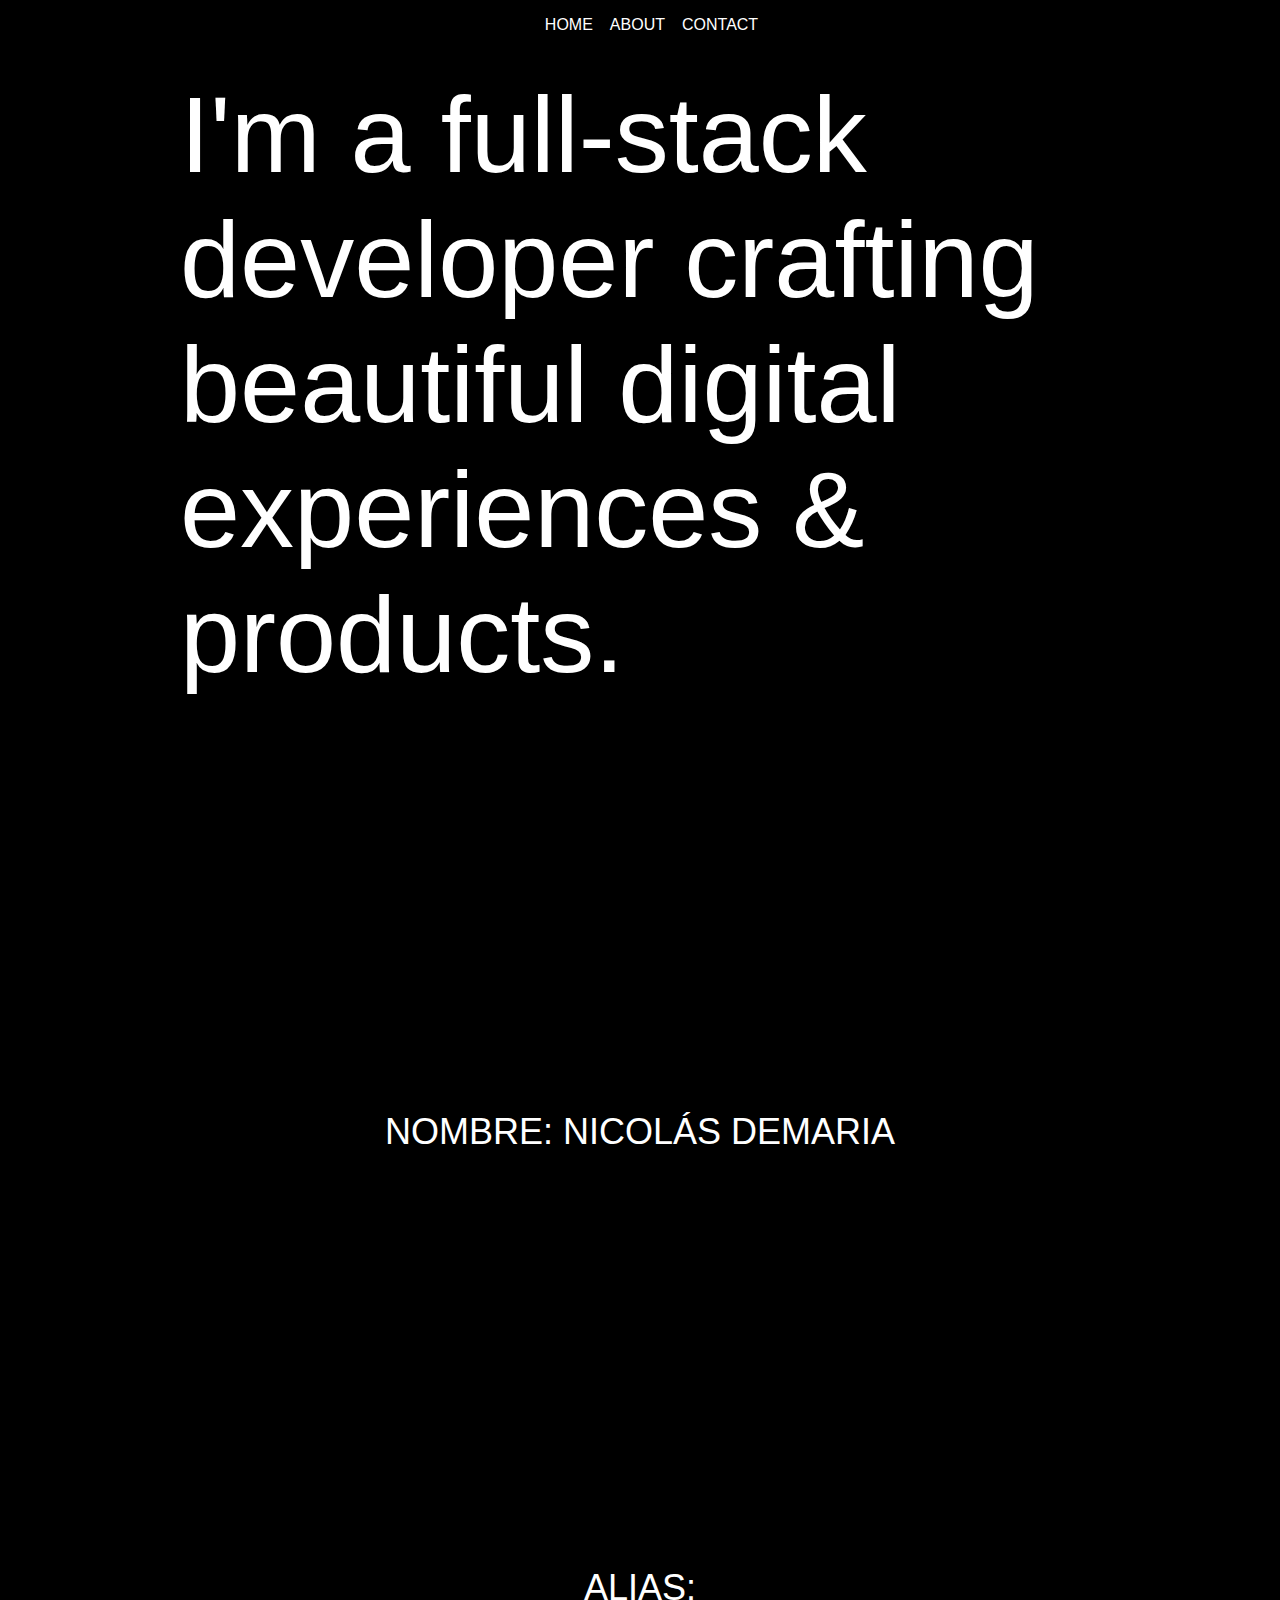
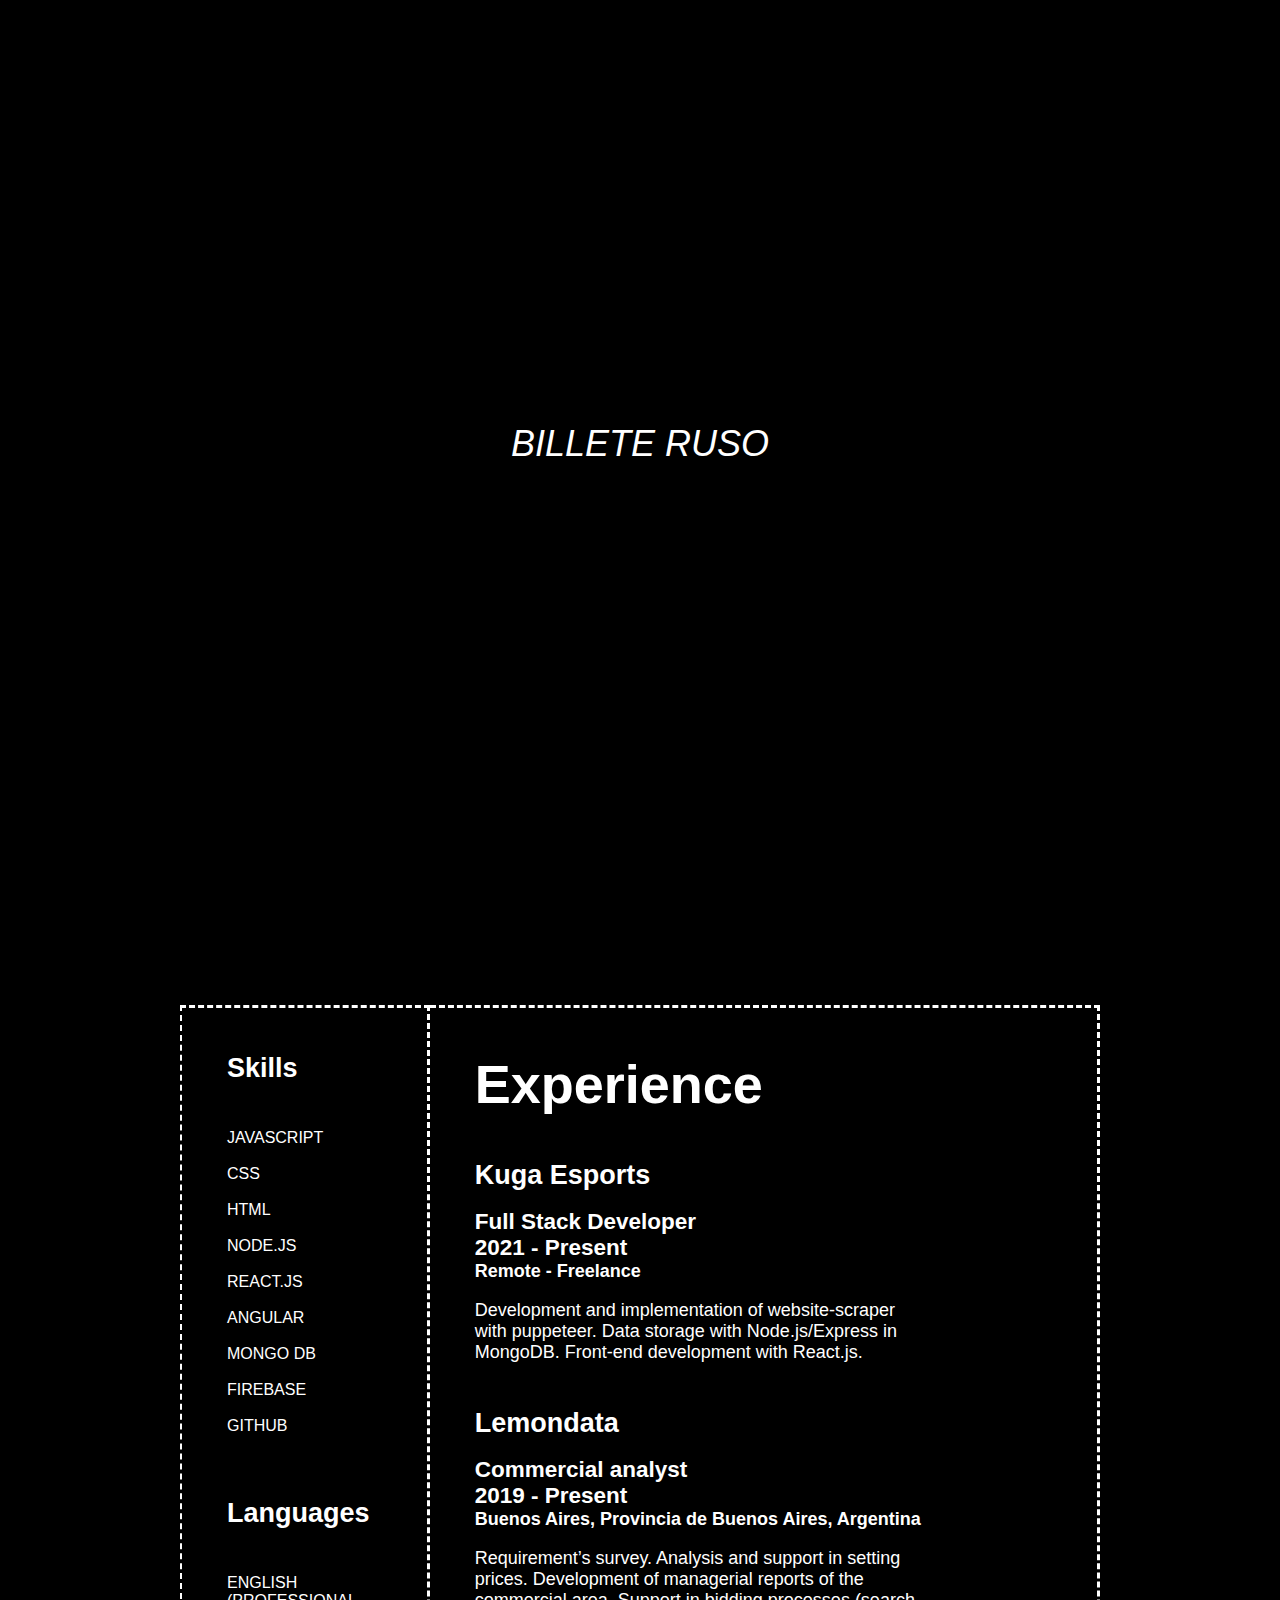
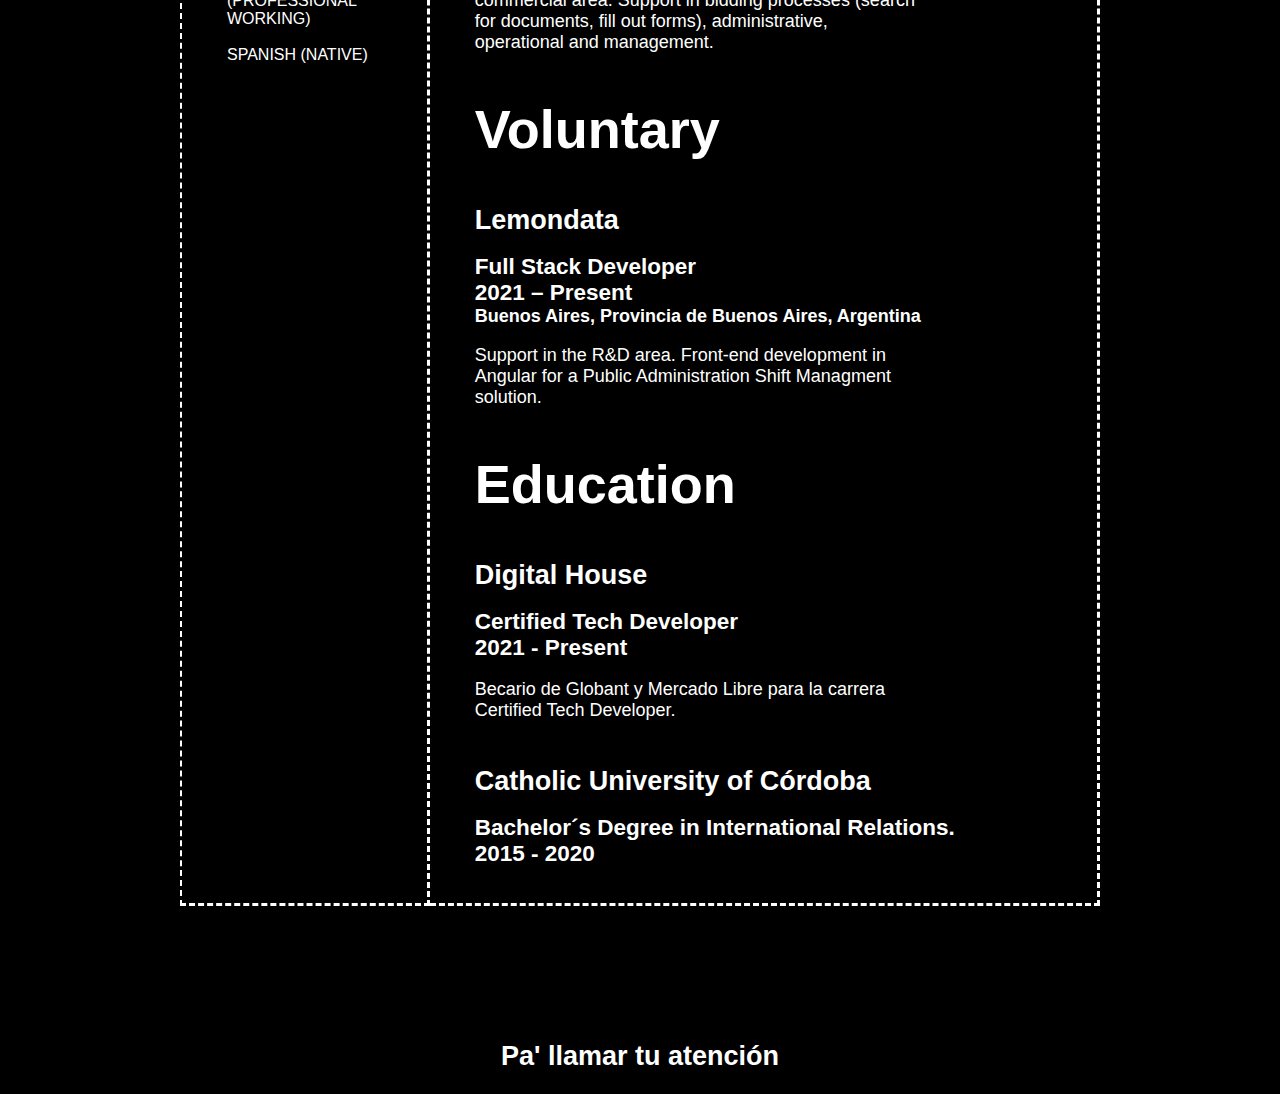
<file: pages/about.html>
<!DOCTYPE html>
<html lang="en">
<head>
    <meta charset="UTF-8">
    <meta http-equiv="X-UA-Compatible" content="IE=edge">
    <meta name="viewport" content="width=device-width, initial-scale=1.0">
    <link rel="stylesheet" href="../css/style.css">
    <link rel="shortcut icon" href="../multimedia/woman-tipping-hand-apple.png">
    <title>Billete Ruso</title>
</head>
<body>
    <div class="wrapper">
        <div class="navBar">
            <div>
                <ul>
                    <li><a href="../index.html">HOME</a></li>
                    <li><a href="#">ABOUT</a></li>
                    <li><a href="contact.html">CONTACT</a></li>
                </ul>
            </div>
        </div>
        <div class="heroAbout">
            <h2 class="yoSoy">I'm a full-stack developer crafting beautiful digital experiences & products.</h2>
            <p class="pChido">Nombre: Nicolás Demaria</p>
            <p class="pChido">Alias:</p>
            <p class="marca">Billete Ruso</p>
            <div class="rowAbout">
                <div class="seccionAbout">
                    <div class="margenLeft">
                        <h4 class="tituloLeft">Skills</h4>
                        <ul class="listaLeft">
                            <li class="elementosLeft">JavaScript</li>
                            <li class="elementosLeft">CSS</li>
                            <li class="elementosLeft">HTML</li>
                            <li class="elementosLeft">Node.js</li>
                            <li class="elementosLeft">React.js</li>
                            <li class="elementosLeft">Angular</li>
                            <li class="elementosLeft">Mongo DB</li>
                            <li class="elementosLeft">Firebase</li>
                            <li class="elementosLeft">GitHub</li>
                        </ul>
                        <h4 class="tituloLeft">Languages</h4>
                        <ul class="listaLeft">
                            <li class="elementosLeft">English (Professional Working)</li>
                            <li class="elementosLeft">Spanish (Native)</li>
                        </ul>
                    </div>
                    <div class="mainCurriculum">
                        <h3 class="tituloMain">Experience</h3>
                        <h4 class="otroTituloMain">Kuga Esports</h4>
                        <h5 class="subtituloMain">Full Stack Developer</h5>
                        <h5 class="subtituloMain">2021 - Present</h5>
                        <h6 class="lugarMain">Remote - Freelance</h6>
                        <p class="descripcionMain">Development and implementation of website-scraper with puppeteer. Data storage with Node.js/Express in MongoDB. Front-end development with React.js.</p>
                        <h4 class="otroTituloMain">Lemondata</h4>
                        <h5 class="subtituloMain">Commercial analyst</h5>
                        <h5 class="subtituloMain">2019 - Present</h5>
                        <h6 class="lugarMain">Buenos Aires, Provincia de Buenos Aires, Argentina</h6>
                        <p class="descripcionMain">Requirement’s survey. Analysis and support in setting prices. Development of managerial reports of the commercial area. Support in bidding processes (search for documents, fill out forms), administrative, operational and management.</p>
                        
                        <h3 class="tituloMain">Voluntary</h3>
                        <h4 class="otroTituloMain">Lemondata</h4>
                        <h5 class="subtituloMain">Full Stack Developer</h5>
                        <h5 class="subtituloMain">2021 – Present</h5>
                        <h6 class="lugarMain">Buenos Aires, Provincia de Buenos Aires, Argentina</h6>
                        <p class="descripcionMain">Support in the R&D area. Front-end development in Angular for a Public Administration Shift Managment solution.</p>
                        
                        <h3 class="tituloMain">Education</h3>
                        <h4 class="otroTituloMain">Digital House</h4>
                        <h5 class="subtituloMain">Certified Tech Developer</h5>
                        <h5 class="subtituloMain">2021 - Present</h5>
                        <p class="descripcionMain">Becario de Globant y Mercado Libre para la carrera Certified Tech Developer.</p>
                        <h4 class="otroTituloMain">Catholic University of Córdoba</h4>
                        <h5 class="subtituloMain">Bachelor´s Degree in International Relations. </h5>
                        <h5 class="subtituloMain">2015 - 2020</h5>
                        <br>
                        <br>
                    </div>
                </div>
            </div>
            <h2 class="slogan">Pa' llamar tu atención</h2>
        </div>
    </div>  
</body>
</html>
</file>
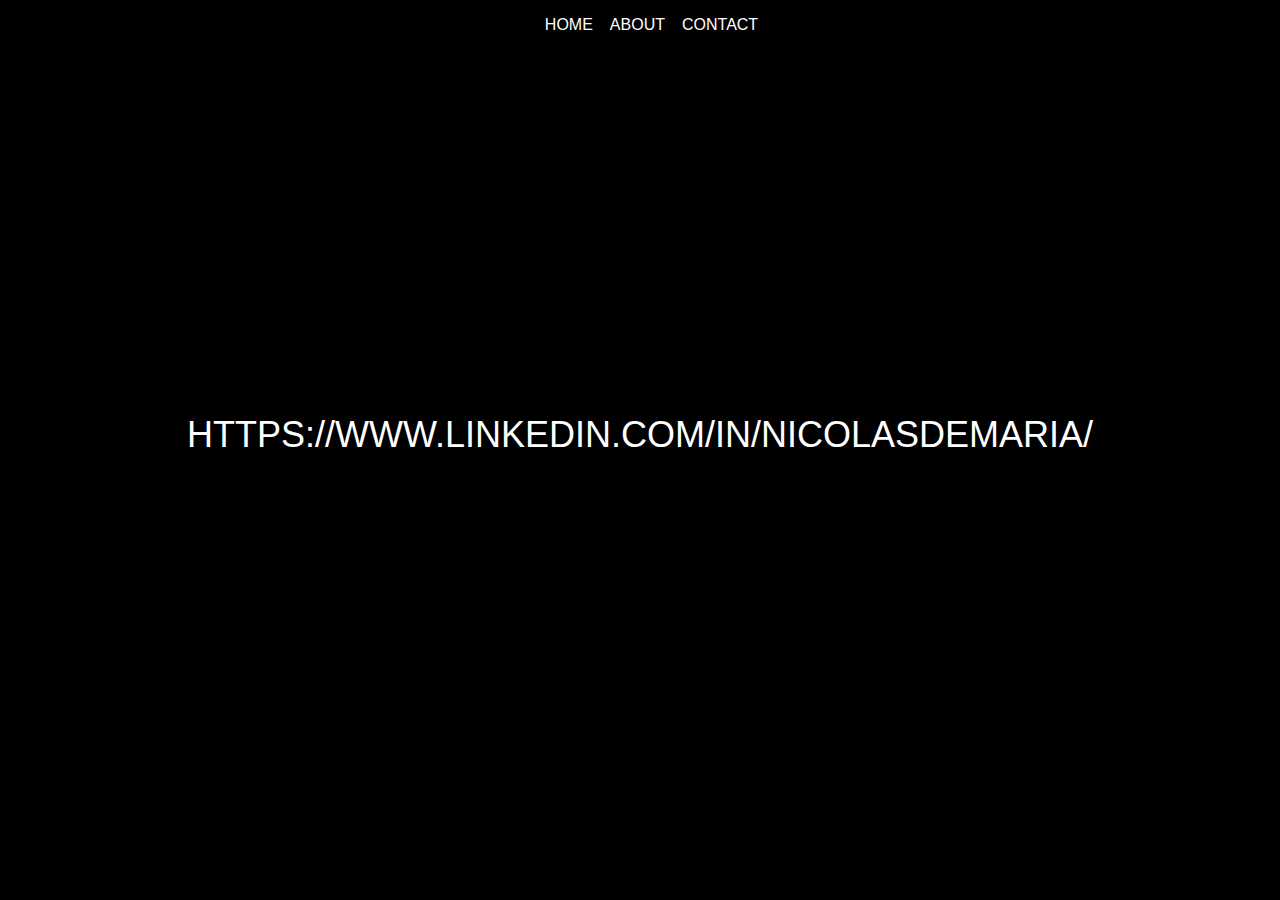
<file: pages/contact.html>
<!DOCTYPE html>
<html lang="en">
<head>
    <meta charset="UTF-8">
    <meta http-equiv="X-UA-Compatible" content="IE=edge">
    <meta name="viewport" content="width=device-width, initial-scale=1.0">
    <link rel="stylesheet" href="../css/style.css">
    <link rel="shortcut icon" href="../multimedia/woman-tipping-hand-apple.png">
    <title>Billete Ruso</title>
</head>
<body>
    <div class="wrapper">
        <div class="navBar">
            <div>
                <ul>
                    <li><a href="../index.html">HOME</a></li>
                    <li><a href="about.html">ABOUT</a></li>
                    <li><a href="#">CONTACT</a></li>
                </ul>
            </div>
        </div>
        <div class="heroContact">
            <p class="pChido"><a href="https://www.linkedin.com/in/nicolasdemaria/" target="_blank">https://www.linkedin.com/in/nicolasdemaria/</a></p>
        </div>
    </div>  
</body>
</html>
</file>
<file: css/style.css>
body{
    margin: 0px;
    padding: 0px;
}

.frameContainer {
    position: relative;
    padding-bottom: 56.25%; /* 16:9 */  
    padding-top: 25px;
    width: 300%; /* enlarge beyond browser width */
    left: -100%; /* center */
}

.frameContainer iframe {
    position: absolute; 
    top: 0; 
    left: 0; 
    width: 100%; 
    height: 100%;
    pointer-events: none !important;
}

.wrapper {
    overflow: hidden;
    max-width: 100%;
}

.navBar{
    width: 100%;
    height: 5vh;
    position: absolute;
    z-index: 100;
    background-color: transparent;
}

ul{
    display: flex;
    justify-content: center;
    list-style: none;
    text-transform: uppercase;
    font-family: Arial, Helvetica, sans-serif;
}

li a{
    margin-right: 17px;
    text-decoration: none;
    color: #fff;
}

.hero{
    width: 100%;
    height: 93.2vh;
    font-size: 15vh;
    position: absolute;
    z-index: 10;
    background-color:transparent;
    text-align: center;
    color: #fff;
}

.tareas{
    font-family: Arial, Helvetica, sans-serif;
    text-align: center;
    background-color: transparent;
    color: #fff;
    border: none;
    margin-top: 25vh;
    font-size: 3vh;
}

h1{
    font-style: italic;
}


.heroAbout{
    width: 100%;
    position: absolute;
    z-index: 10;
    text-align: left;
    color: #fff;
    background-color: rgb(0, 0, 0);
    margin-bottom: 20vh;
}

.yoSoy{
    font-family: Arial, Helvetica, sans-serif;
    background-color: transparent;
    color: #fff;
    border: none;
    font-size: 12vh;
    text-align: left;
    font-weight: 200;
    margin-top: 8vh;
    margin-left: 20vh;
    margin-bottom: 10vh;
}

.pChido{
    font-weight: 100;
    margin: 2px;
    font-size: 4vh;
    text-align: left;
    font-family: Arial, Helvetica, sans-serif;
    text-transform: uppercase;
    font-size: 4vh;
    text-align: center;
    margin-top: 46vh;
}

.marca{
    font-style: italic;
    font-family: 'Times New Roman', Times, serif;
    font-weight: 100;
    margin: 2px;
    font-size: 4vh;
    text-align: left;
    font-family: Arial, Helvetica, sans-serif;
    text-transform: uppercase;
    font-size: 4vh;
    text-align: center;
    margin-top: 46vh;
}


.heroContact{
    width: 100%;
    height: 100vh;
    position: absolute;
    z-index: 10;
    text-align: left;
    color: #fff;
    background-color: rgb(0, 0, 0);
}

a{
    text-decoration: none;
    color: #fff;
}











.rowAbout{
    width: 100%;
    text-align: center;
    color: #fff;
}

.seccionAbout{
    margin: 60vh 20vh 5vh 20vh;
    text-align: center;
    color: #fff;
    display: flex;
    flex-direction: row;
}

h4{
    margin: 0px;
}

.margenLeft{
    width: 55vh;
    border-left: 2px;
    border-color: #fff;
    border-style: dashed;
}

.mainCurriculum{
    border-left: 2px;
    border-color: #fff;
    border-style: dashed;
    width: 150vh;
    border-left: none;
}

.tituloLeft{
    text-align: left;
    font-size: 3vh;
    font-family: Arial, Helvetica, sans-serif;
    margin: 5vh;
}

.listaLeft{
    display: flex;
    flex-direction: column;
    padding: 0px;
    text-align: left;
    margin-left: 5vh;
}

.elementosLeft{
    margin-bottom: 2vh;
}

.tituloMain{
    text-align: left;
    font-size: 6vh;
    font-family: Arial, Helvetica, sans-serif;
    margin: 5vh;
}

.otroTituloMain{
    text-align: left;
    font-size: 3vh;
    font-family: Arial, Helvetica, sans-serif;
    margin: 5vh;
    margin-bottom: 2vh;
}

.subtituloMain{
    text-align: left;
    font-size: 2.5vh;
    margin-left: 5vh;
    margin-top: 0px;
    margin-bottom: 0px;
    font-family: Arial, Helvetica, sans-serif;
}

.lugarMain{
    text-align: left;
    font-size: 2vh;
    margin: 0px;
    margin-left: 5vh;
    font-family: Arial, Helvetica, sans-serif;
}

.descripcionMain{
    text-align: left;
    font-size: 2vh;
    margin-left: 5vh;
    font-family: Arial, Helvetica, sans-serif;
    margin-right: 20vh;
}


.slogan{
    font-family: Arial, Helvetica, sans-serif;
    text-align: center;
    background-color: transparent;
    color: #fff;
    border: none;
    margin-top: 15vh;
    font-size: 3vh;
}
</file>
